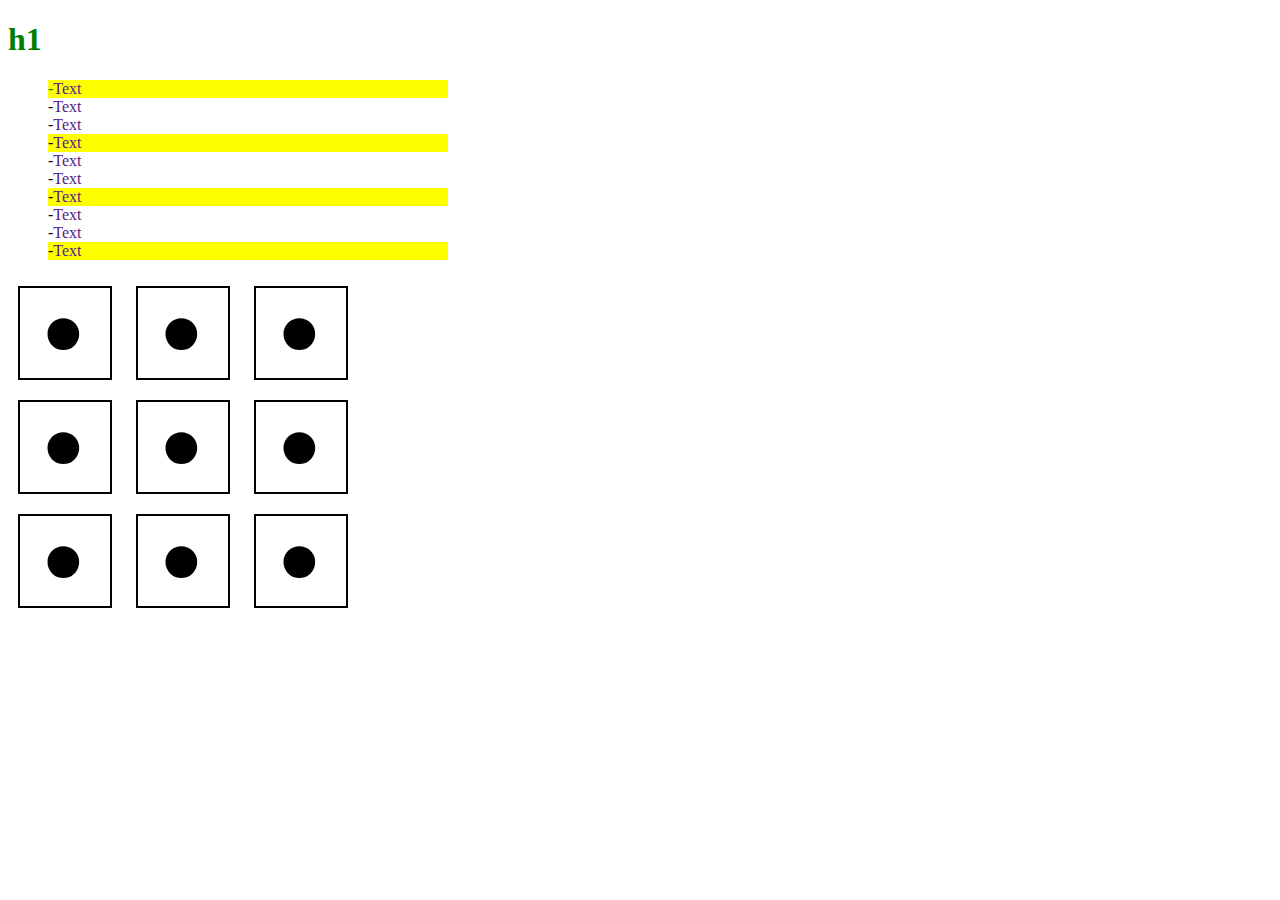
<file: Fs13_Lyashenko_hw2/index.html>
<!DOCTYPE html>
<html lang="en">
<html>
	<head>
		<meta charset="UTF-8">
  		<title>hw2</title>
  		<link rel="stylesheet" type="text/css" href="css/main.css">
  		<style type="text/css"> h1 {color :red;} </style>
	</head>
	<body>
		<h1 style="color: green">h1</h1><!-- Наивыший приоритет у инлайнового стиля, потом внутринний, в наинизший приоритет внешний CSS -->
		<!--level 2-->
		<ul>
			<li><a href="">Text</a></li>
			<li><a href="">Text</a></li>
			<li><a href="">Text</a></li>
			<li><a href="">Text</a></li>
			<li><a href="">Text</a></li>
			<li><a href="">Text</a></li>
			<li><a href="">Text</a></li>
			<li><a href="">Text</a></li>
			<li><a href="">Text</a></li>
			<li><a href="">Text</a></li>
		</ul>
		<!--level 3-->
		<div class="box"><div id="dot">&#8226</div>
		</div>
		<div class="box"><div id="dot">&#8226</div>
		</div>
		<div class="box"><div id="dot">&#8226</div>
		</div>
		<div class="box"><div id="dot">&#8226</div>
		</div>
		<div class="box"><div id="dot">&#8226</div>
		</div>
		<div class="box"><div id="dot">&#8226</div>
		</div>
		<div class="box"><div id="dot">&#8226</div>
		</div>
		<div class="box"><div id="dot">&#8226</div>
		</div>
		<div class="box"><div id="dot">&#8226</div>
		</div>
		
	</body>
</html>
</file>
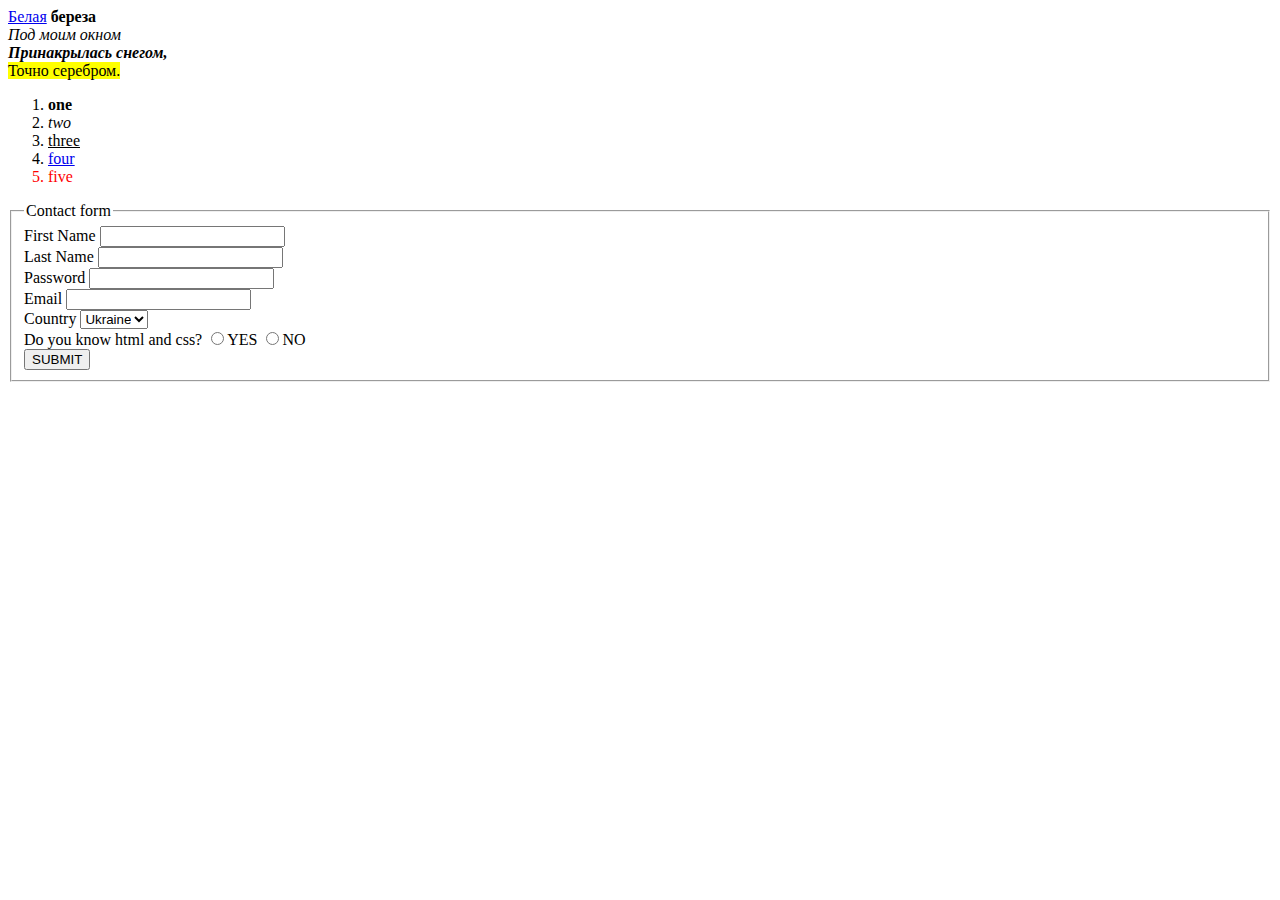
<file: Fs13_Lyashenko_hw1/hw1.html>
<!-- 5 блочных тегов: <p>, <div>, <form>, <nav>, <ul> - можно создавать структуру веб-страницы
	5 семантических тегов: <em>, <small>, <strong>, <s>, <cite> - форматирования текстовых фрагментов
	5 одиночный тегов: <br>, <hr>, <img>, <source>, <area> - оперируют с одиночными объектами
-->	
<!DOCTYPE html>
<html>
	<head>
  		<meta charset="UTF-8">
  		<title>Название веб-страницы</title>
	</head>
	<body>
		<!-- блок с идентичным оформлением, используя для визуализации только теги -->
		<a href="https://www.google.com/">Белая</a> <strong>береза</strong><br>
		<em>Под моим окном</em><br>
		<strong><em>Принакрылась снегом,</em></strong><br>
		<mark>Точно серебром.</mark><br>
		<!-- упорядоченный список -->
		<ol>
			<li><strong>one</strong></li>
			<li><em>two</em></li>
			<li><u>three</u></li>
			<li><a class="google-link" id="mainlink" href="https://www.google.com/" target="_blank">four</a></li>
			<li style="color: #ff0000">five</li>
		</ol>
		<!-- форма -->
		<form action="#">
			<fieldset>
				<legend>Contact form</legend>
				<div>
					<label>First Name</label>
					<input type="text"><br>
			     </div>
			     <div>
					<label>Last Name</label>
					<input type="text"><br>
				</div>	
				<div>
					<label>Password</label>
					<input type="password"><br>
				</div>
				<div>
					<label>Email</label>
					<input type="email"><br>
				<div>	
					<label>Country</label>
					<select>
						<option>Ukraine</option>
						<option>Russia</option>
					</select><br>
				</div>
				<div>	
					<label>Do you know html and css?</label>
					<label><input name="y/n" type="radio">YES</label>
					<label><input name="y/n" type="radio">NO</label><br>
				</div>	
				<input type="submit" value="SUBMIT">
			</fieldset>
		</form>
	</body>
</html>
</file>
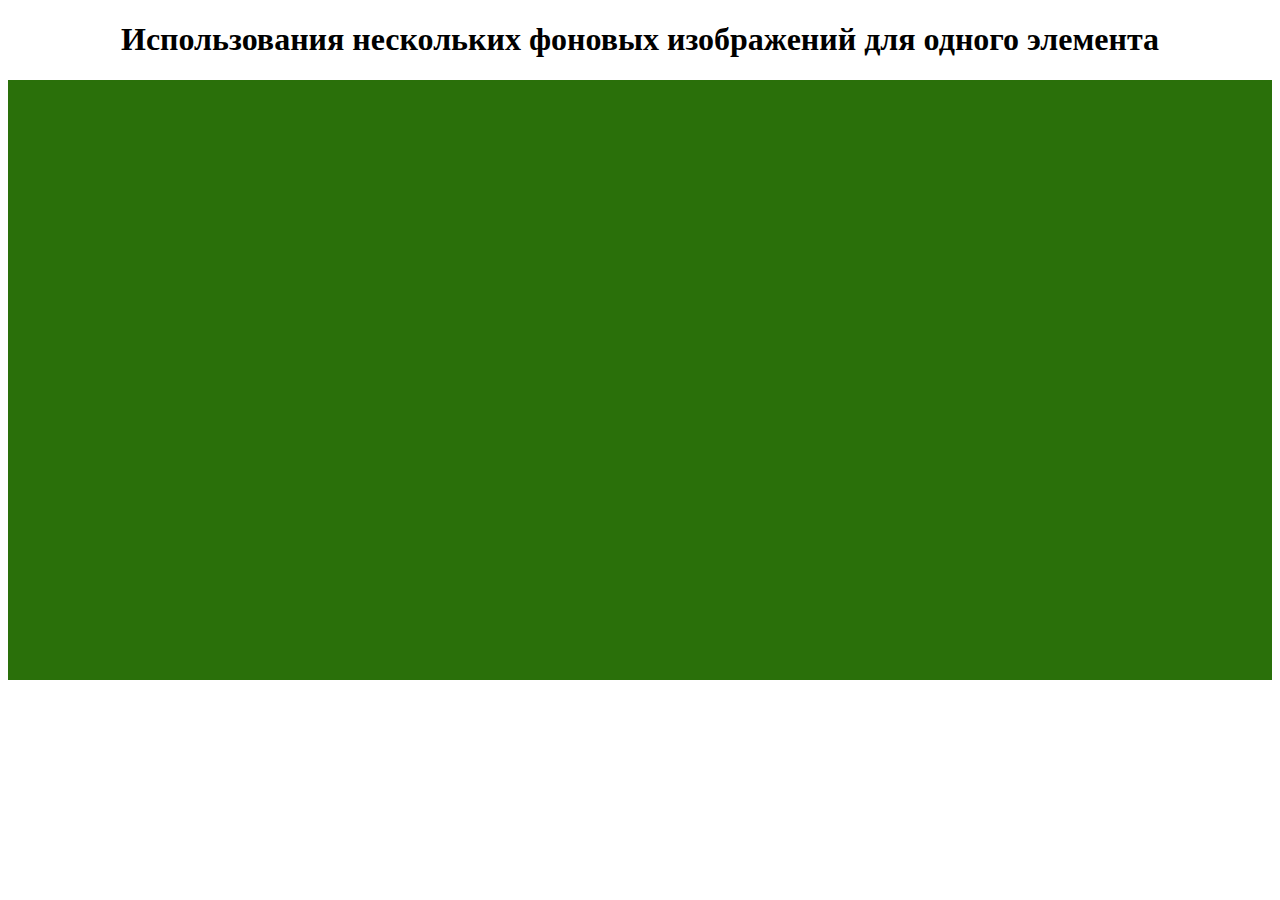
<file: Fs13_Lyashenko_hw2/indexadd2.html>
<!DOCTYPE html>
<html lang="en">
<html>
	<head>
		<meta charset="UTF-8">
  		<title>hw2add2</title>
  		<link rel="stylesheet" type="text/css" href="css/mainadd2.css">
	</head>
	<body>
		<!-- ADD2-->
		<div class="bg-holder">
			<h1>Использования нескольких фоновых изображений для одного элемента</h1>
			<div class="bg-box"></div>
		</div>	
	</body>
</html>
</file>
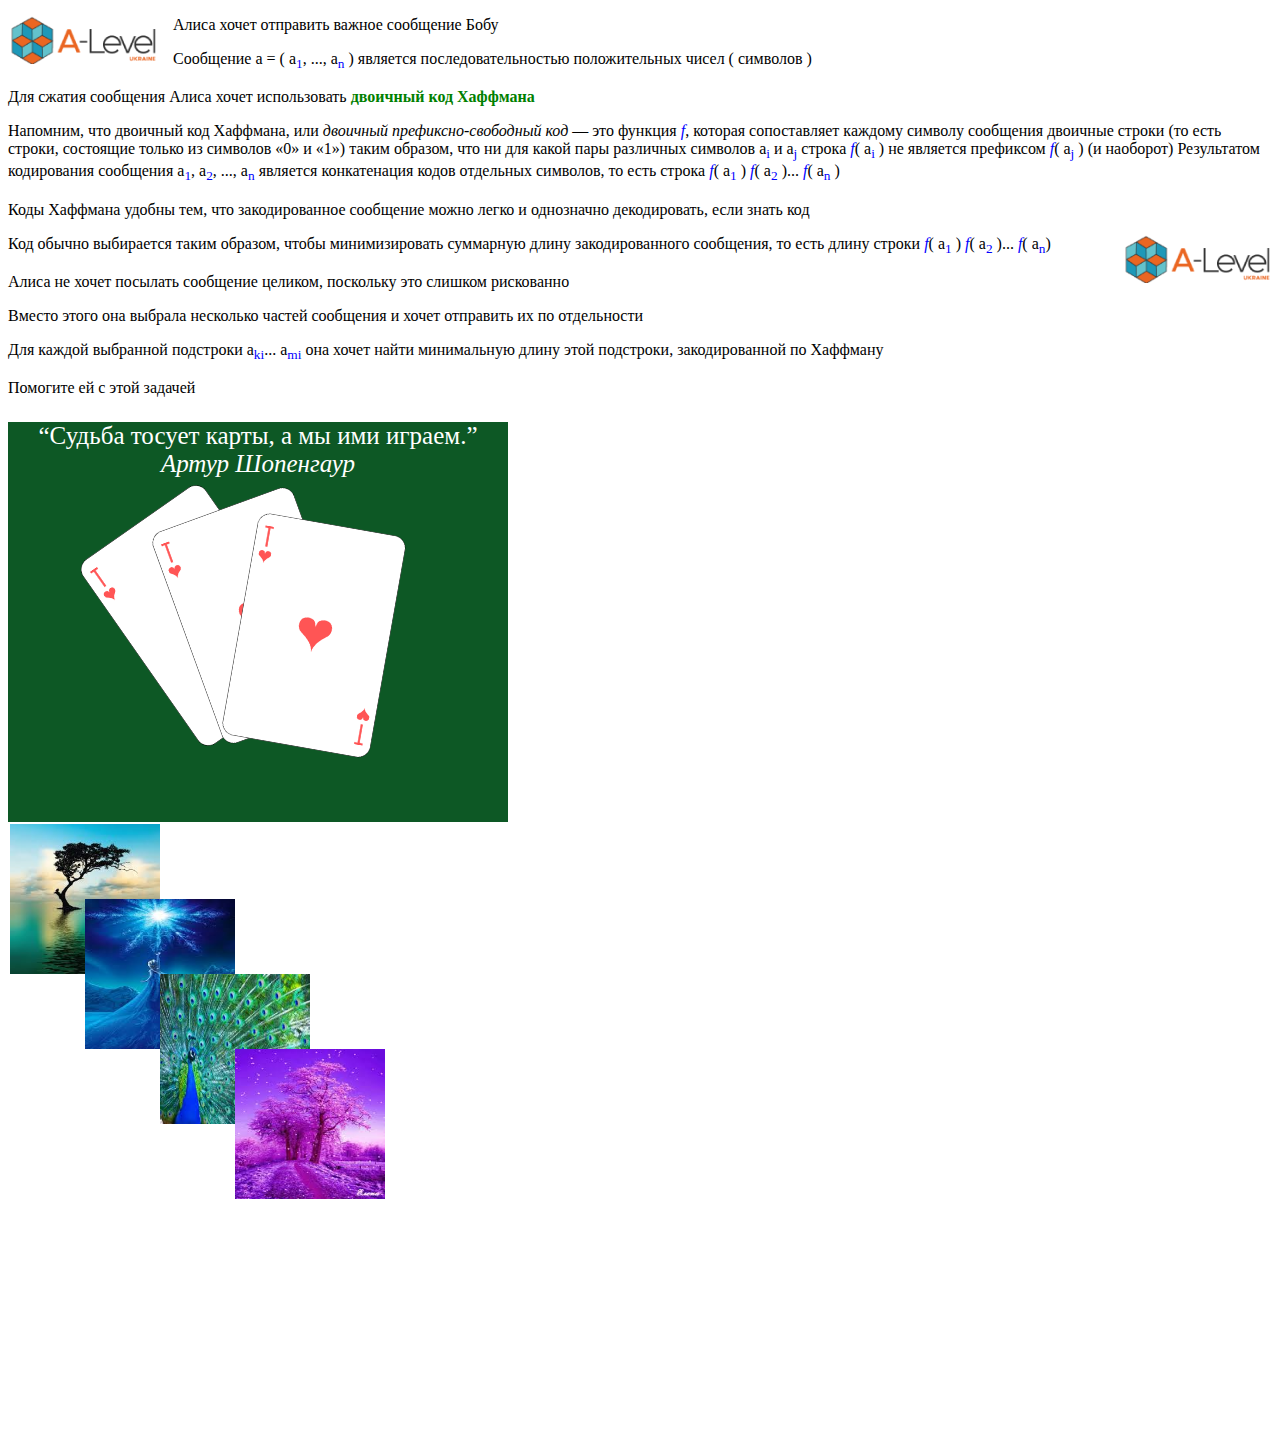
<file: Fs13_Lyashenko_hw3/hw3.html>
<!DOCTYPE html>
<html lang="en">
	<head>
		<meta charset="UTF-8">
  		<title>hw3</title>
  		<link rel="stylesheet" type="text/css" href="css/main.css">
	</head>
	<body>
		<!--level1-->
		<img id="left" src="img/a-level-ico.png" alt=" ">
		<p>Алиса хочет отправить важное сообщение Бобу
		</p>
		<p>Сообщение a = ( a<sub>1</sub>, ..., a<sub>n</sub> ) является последовательностью положительных чисел ( символов )
		</p>
		<p>Для сжатия сообщения Алиса хочет использовать <span class="spangreen">двоичный код Хаффмана</span>
		</p>
		<p>Напомним, что двоичный код Хаффмана, или <span id="i">двоичный префиксно-свободный код</span> — это функция<span class="f"> f</span>, которая сопоставляет каждому символу сообщения двоичные строки (то есть строки, состоящие только из символов «0» и «1») таким образом, 
		что ни для какой пары различных символов a<sub>i</sub> и a<sub>j</sub> строка <span class="f"> f</span>( a<sub>i</sub> ) 
		не является префиксом <span class="f"> f</span>( a<sub>j</sub> ) (и наоборот)
		Результатом кодирования сообщения a<sub>1</sub>, a<sub>2</sub>, ..., a<sub>n</sub> является конкатенация кодов отдельных символов, то есть строка <span class="f"> f</span>( a<sub>1</sub> ) <span class="f"> f</span>( a<sub>2</sub> )... <span class="f"> f</span>( a<sub>n</sub> )
		</p>
		<p>Коды Хаффмана удобны тем, что закодированное сообщение можно легко и однозначно декодировать, 
		если знать код
		</p>
		<img id="right" src="img/a-level-ico.png" alt=" ">
		<p>Код обычно выбирается таким образом, чтобы минимизировать суммарную длину закодированного сообщения, 
		то есть длину строки <span class="f"> f</span>( a<sub>1</sub> ) <span class="f"> f</span>( a<sub>2</sub> )... <span class="f"> f</span>( a<sub>n</sub>)
		</p>
		<p>Алиса не хочет посылать сообщение целиком, поскольку это слишком рискованно
		</p>
		<p>Вместо этого она выбрала несколько частей сообщения и хочет отправить их по отдельности
		</p>
		<p>Для каждой выбранной подстроки a<sub>ki</sub>... a<sub>mi</sub> она хочет найти минимальную длину этой подстроки, закодированной по Хаффману
		</p>
		<p>Помогите ей с этой задачей
		</p>
		<!--level2-->
		<div class="map">
				<p><q>Судьба тосует карты, а мы ими играем.</q><br>
				<cite><i>Артур Шопенгаур</i></cite></p>
				<img class="card" id="card-45" src="img/card01.png" alt=" ">
				<img class="card" id="card-20" src="img/card01.png" alt=" ">	
				<img class="card" id="card20" src="img/card01.png" alt=" ">
		</div>
		<!--level3-->
		<div class="imgtext">
			
			<img class="img" id="img1" src="img/1.jpg" alt=" ">
			
			<img class="img" id="img2" src="img/2.jpg" alt=" ">
			
			<img class="img" id="img3" src="img/3.jpg" alt=" ">
			
			<img class="img" id="img4" src="img/4.jpg" alt=" ">
		</div>			
	</body>
</html>
</file>
<file: Fs13_Lyashenko_hw2/css/main.css>
h1{
	color : #FFFF00;
}
/* level 2 */
li{
	list-style-type : none;
}
li:first-child{
	color : #008000;
}
li:nth-child(3n+1){
	background : #FFFF00;
}
a{
	text-decoration : none;
}
a:hover{
	background : #786b59;
	color : #ffe;
}
li:before{
	content : "-";
}
/* level 3 */
*{
	width : 400px;
}
	.box{
		width: 50px;
 		height: 50px;
 		border: 2px solid black;
 		padding: 20px;
 		margin: 10px;
 		display : inline-block;
 		font-size : 100pt;
 		text-align:center;
 		line-height : 50px;
		}	
		#dot{
 		width: 10px;
 		height: 10px;
 		margin: 0; 
		}
.box:hover{
	background : #FFFF00;
}
#dot:hover{
	color : #0000FF ;
}
</file>
<file: Fs13_Lyashenko_hw2/css/mainadd2.css>
/*ADD2*/
.bg-holder{
	text-align: center;
}
.bg-box{
	height: 600px;
	background-color: #2a700a;
	background-image:url(https://img2.goodfon.ru/wallpaper/big/0/5b/pole-zelen-trava-dom-derevya.jpg),url(https://avatanplus.com/files/resources/mid/58eb07b830eab15b56162788.png),url(https://vignette.wikia.nocookie.net/mashaandthebear/images/e/e0/%D0%81%D0%B6%D0%B8%D0%BA.png/revision/latest?cb=20180209130328&path-prefix=ru),url(https://www.freeiconspng.com/uploads/grass-png-images-pictures-transparent-28.png), url(https://www.freeiconspng.com/uploads/lamp-png-0.png) ;
	background-repeat:no-repeat, repeat-y, repeat-y,repeat-x, repeat-x;
	background-position:center, right,left,bottom,top;
	background-size:50%, 5%, 5%,10%, 4%;
}
</file>
<file: Fs13_Lyashenko_hw3/css/main.css>
#right, #left{
	width:150px;
}
#left{
	float :left;
	margin:0 15px 15px 0;
}
#right{
	float:right;
	margin: 0 0 15px 15px;
}
sub{
	color: blue;
}
.f{
	color:blue;
	font-style: oblique;
}
#i{
	font-style:oblique;
	font-weight:200;
}
.spangreen{
	color: green;
	font-weight:bolder;
}
.spangreen:hover::after {
	color: black;
	font-weight:normal;
    content: "двоичный префиксно-свободный код"; /* Выводим текст */
    position: absolute; /* Абсолютное позиционирование */
    left: 400px; top: 110px; /* Положение подсказки */
    z-index: 1; /* Отображаем подсказку поверх других элементов */
    background: rgba(255,255,245,0.9); /* Полупрозрачный цвет фона */
    font-size: 10px; /* Размер текста подсказки */
    padding: 2px 2px; /* Поля */
    border: 1px solid #333; /* Параметры рамки */
    box-shadow: 2px 2px 1px 1px rgba(0, 0, 0, .2);
}
/*level2*/
.map{
	position:static;
	background:#0d5825;
	font-size: 25px;
	color :white;
	text-align: center;
	height: 400px;
	width:500px;
}
.card{
	position:relative;
	width: 150px;
}
#card20{
	transform: rotate(10deg);
	left:-100px;
	top:20px;
}
#card-20{
	transform: rotate(-20deg);
}
#card-45{
	transform: rotate(-35deg);
	left:100px;
}
.card:hover{
	top:-20px;
	transition: top, 1s ease;
}
/*level3*/
.imgtext{
	height: 600px;
	width:600px;
	position:relative;
}
.img{
	width:150px;
	height:150px;
	position:absolute;
	padding:2px;
	z-index: 1;
}
.text{
	width:250px;
	height:250px;
	position:absolute;
	padding:2px;
	background: rgba(255,255,225,0.9);
}
#img1,#text1{
	top: 0px;
	left:0px;
}
#img2,#text2{
	top: 75px;
	left:75px;
}
#img3,#text3{
	top: 150px;
	left:150px;
}
#img4,#text4{
	top: 225px;
	left:225px;
}
.img:hover::after {
	width:250px;
	height:250px;
	color: black;
	font-weight:normal;
    content:"Text1ttttttttttttttttttttttttttttttttttttttttttttttttttttttttttttttttttttttttttttttttttttttttttttttttttttttttttttttttttttttttttttttttttttttttttttttttttttttttttttttttttttttttttttttttttttt";
    position: absolute; /* Абсолютное позиционирование */
    left: 0px; top: 0px; /* Положение подсказки */
    z-index: 2; /* Отображаем подсказку поверх других элементов */
    background: rgba(255,255,225,0.9); /* Полупрозрачный цвет фона */
    font-size: 10px; /* Размер текста подсказки */
    padding: 2px 2px; /* Поля */
    border: 1px solid #333; /* Параметры рамки */
    box-shadow: 2px 2px 1px 1px rgba(0, 0, 0, .2);
  }  
  /* У меня есть несколько вопросов: Почему одна карта из второго задания не двигается. Как правильно обратится к картинкам по имени
   файла, чтобы не использовать ID, Как сделать третье задание?*/
</file>
